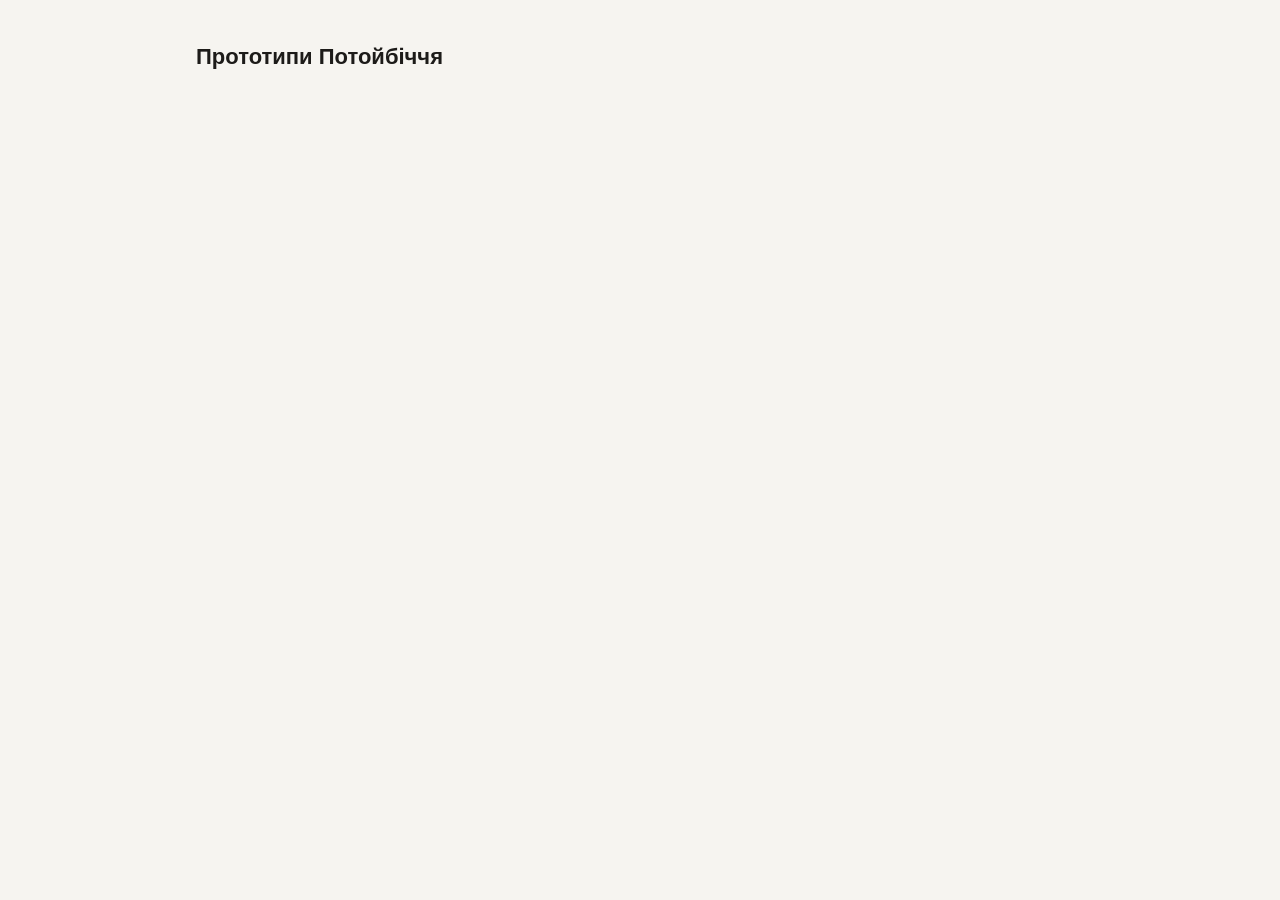
<file: tools/hub.html>
<!doctype html>
<html lang="uk"><head><meta charset="utf-8">
<meta name="viewport" content="width=device-width,initial-scale=1">
<meta name="robots" content="noindex,nofollow,noarchive">
<title>Прототипи Потойбіччя</title>
<style>
:root{--bg:#f6f4f0;--card:#fff;--ink:#1d1b19;--mute:#6b665f;--line:#e4dfd6;--tag:#efeae1}
@media (prefers-color-scheme:dark){:root{--bg:#171513;--card:#211e1b;--ink:#f1ede6;--mute:#a59e93;--line:#34302b;--tag:#2c2824}}
*{box-sizing:border-box}
body{margin:0;background:var(--bg);color:var(--ink);font:16px/1.5 -apple-system,BlinkMacSystemFont,"Segoe UI",Roboto,sans-serif}
main{max-width:920px;margin:0 auto;padding:40px 16px 64px}
h1{font-size:22px;font-weight:600;margin:0 0 24px}
.grid{display:grid;grid-template-columns:repeat(auto-fill,minmax(260px,1fr));gap:16px}
.card{display:block;background:var(--card);border:1px solid var(--line);border-radius:14px;padding:20px;color:inherit;text-decoration:none}
.card:hover,.card:focus-visible{border-color:var(--ink);outline:none}
.card h2{font-size:17px;font-weight:600;margin:0 0 6px}
.card p{margin:0 0 14px;color:var(--mute);font-size:14px}
.tags{display:flex;flex-wrap:wrap;gap:6px}
.tags span{background:var(--tag);border-radius:999px;padding:2px 10px;font-size:12px;color:var(--mute)}
</style></head><body><main>
<h1>Прототипи Потойбіччя</h1>
<div class="grid">
<!--CARDS-->
</div>
</main></body></html>
</file>
